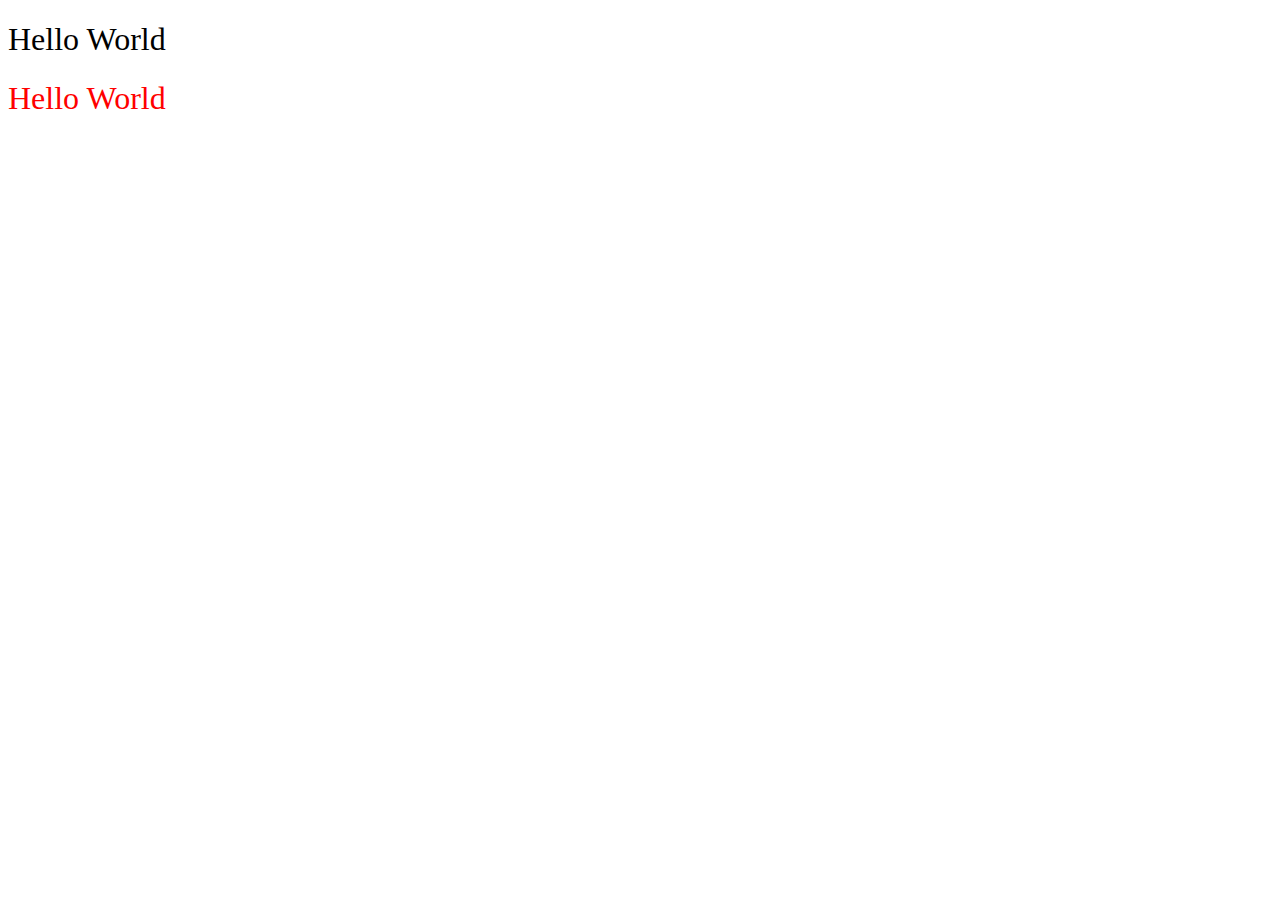
<file: index.html>
<!DOCTYPE html>
<html lang="en">
<head>
    <meta charset="UTF-8">
    <meta name="viewport" content="width=device-width, initial-scale=1.0">
    <title>Document</title>
    <link rel="stylesheet" href="./styles.css">
</head>
<body>
    <h1>Hello World</h1>
    <h1 class= "hello">Hello World</h1>
</body>
</html>
</file>
<file: styles.css>
h1{
    font-weight:200;
}

.hello{
    color: red;
}
</file>
